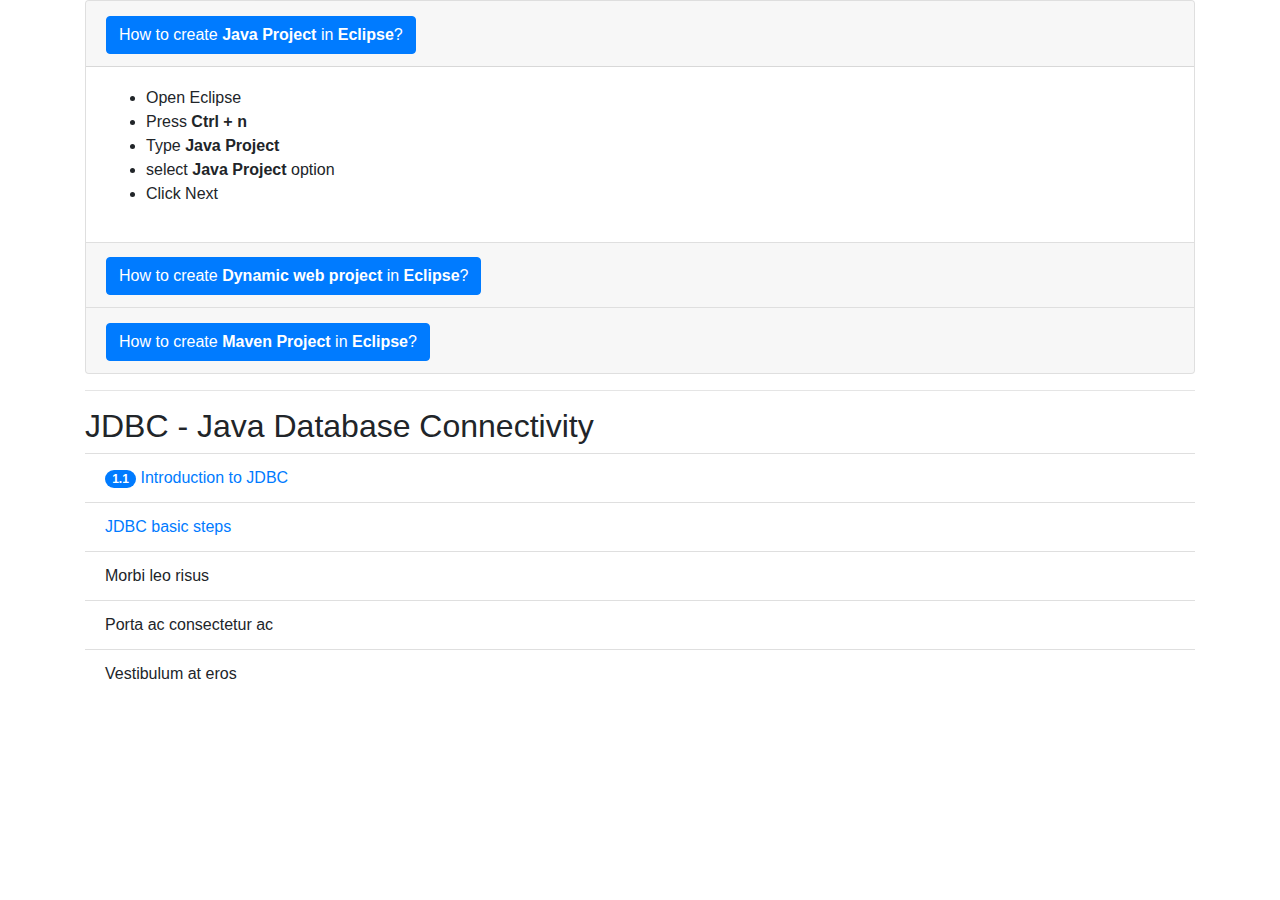
<file: docs/java.html>
<!DOCTYPE html>
<html lang="en" dir="ltr">
  <head>
    <meta charset="utf-8">
    <title>OneClick - Java</title>
    <link rel="stylesheet" href="https://stackpath.bootstrapcdn.com/bootstrap/4.3.1/css/bootstrap.min.css" integrity="sha384-ggOyR0iXCbMQv3Xipma34MD+dH/1fQ784/j6cY/iJTQUOhcWr7x9JvoRxT2MZw1T" crossorigin="anonymous">
  </head>
  <body>
    <div class="container">






<div class="accordion" id="accordionExample">
  <div class="card">
    <div class="card-header" id="headingOne">
      <h2 class="mb-0">
        <button class="btn btn-primary" type="button" data-toggle="collapse" data-target="#collapseOne" aria-expanded="true" aria-controls="collapseOne">
          How to create <strong>Java Project</strong> in <strong>Eclipse</strong>?
        </button>
      </h2>
    </div>

    <div id="collapseOne" class="collapse show" aria-labelledby="headingOne" data-parent="#accordionExample">
      <div class="card-body">
        <ul>
          <li>Open Eclipse</li>
          <li>Press <strong>Ctrl + n</strong> </li>
          <li>Type <strong>Java Project</strong> </li>
          <li>select <strong>Java Project</strong> option</li>
          <li>Click Next</li>
        </ul>
      </div>
    </div>
  </div>
  <div class="card">
    <div class="card-header" id="headingTwo">
      <h2 class="mb-0">
        <button class="btn btn-primary collapsed" type="button" data-toggle="collapse" data-target="#collapseTwo" aria-expanded="false" aria-controls="collapseTwo">
          How to create <strong>Dynamic web project</strong> in <strong>Eclipse</strong>?
        </button>
      </h2>
    </div>
    <div id="collapseTwo" class="collapse" aria-labelledby="headingTwo" data-parent="#accordionExample">
      <div class="card-body">
        Anim pariatur cliche reprehenderit, enim eiusmod high life accusamus terry richardson ad squid. 3 wolf moon officia aute, non cupidatat skateboard dolor brunch. Food truck quinoa nesciunt laborum eiusmod. Brunch 3 wolf moon tempor, sunt aliqua put a bird on it squid single-origin coffee nulla assumenda shoreditch et. Nihil anim keffiyeh helvetica, craft beer labore wes anderson cred nesciunt sapiente ea proident. Ad vegan excepteur butcher vice lomo. Leggings occaecat craft beer farm-to-table, raw denim aesthetic synth nesciunt you probably haven't heard of them accusamus labore sustainable VHS.
      </div>
    </div>
  </div>
  <div class="card">
    <div class="card-header" id="headingThree">
      <h2 class="mb-0">
        <button class="btn btn-primary collapsed" type="button" data-toggle="collapse" data-target="#collapseThree" aria-expanded="false" aria-controls="collapseThree">
          How to create <strong>Maven Project</strong> in <strong>Eclipse</strong>?
        </button>
      </h2>
    </div>
    <div id="collapseThree" class="collapse" aria-labelledby="headingThree" data-parent="#accordionExample">
      <div class="card-body">
        Anim pariatur cliche reprehenderit, enim eiusmod high life accusamus terry richardson ad squid. 3 wolf moon officia aute, non cupidatat skateboard dolor brunch. Food truck quinoa nesciunt laborum eiusmod. Brunch 3 wolf moon tempor, sunt aliqua put a bird on it squid single-origin coffee nulla assumenda shoreditch et. Nihil anim keffiyeh helvetica, craft beer labore wes anderson cred nesciunt sapiente ea proident. Ad vegan excepteur butcher vice lomo. Leggings occaecat craft beer farm-to-table, raw denim aesthetic synth nesciunt you probably haven't heard of them accusamus labore sustainable VHS.
      </div>
    </div>
  </div>
</div>

<hr>
<h2>JDBC - Java Database Connectivity</h2>
<ul class="list-group list-group-flush">
  <li class="list-group-item"> <span class="badge badge-primary badge-pill">1.1</span>&nbsp;<span><a href="#">Introduction to JDBC</a></span></li>
  <li class="list-group-item"><a href="#">JDBC basic steps</a></li>
  <li class="list-group-item">Morbi leo risus</li>
  <li class="list-group-item">Porta ac consectetur ac</li>
  <li class="list-group-item">Vestibulum at eros</li>
</ul>
    </div>


    <script src="https://code.jquery.com/jquery-3.3.1.slim.min.js" integrity="sha384-q8i/X+965DzO0rT7abK41JStQIAqVgRVzpbzo5smXKp4YfRvH+8abtTE1Pi6jizo" crossorigin="anonymous"></script>
<script src="https://cdnjs.cloudflare.com/ajax/libs/popper.js/1.14.7/umd/popper.min.js" integrity="sha384-UO2eT0CpHqdSJQ6hJty5KVphtPhzWj9WO1clHTMGa3JDZwrnQq4sF86dIHNDz0W1" crossorigin="anonymous"></script>
<script src="https://stackpath.bootstrapcdn.com/bootstrap/4.3.1/js/bootstrap.min.js" integrity="sha384-JjSmVgyd0p3pXB1rRibZUAYoIIy6OrQ6VrjIEaFf/nJGzIxFDsf4x0xIM+B07jRM" crossorigin="anonymous"></script>
  </body>
</html>
</file>
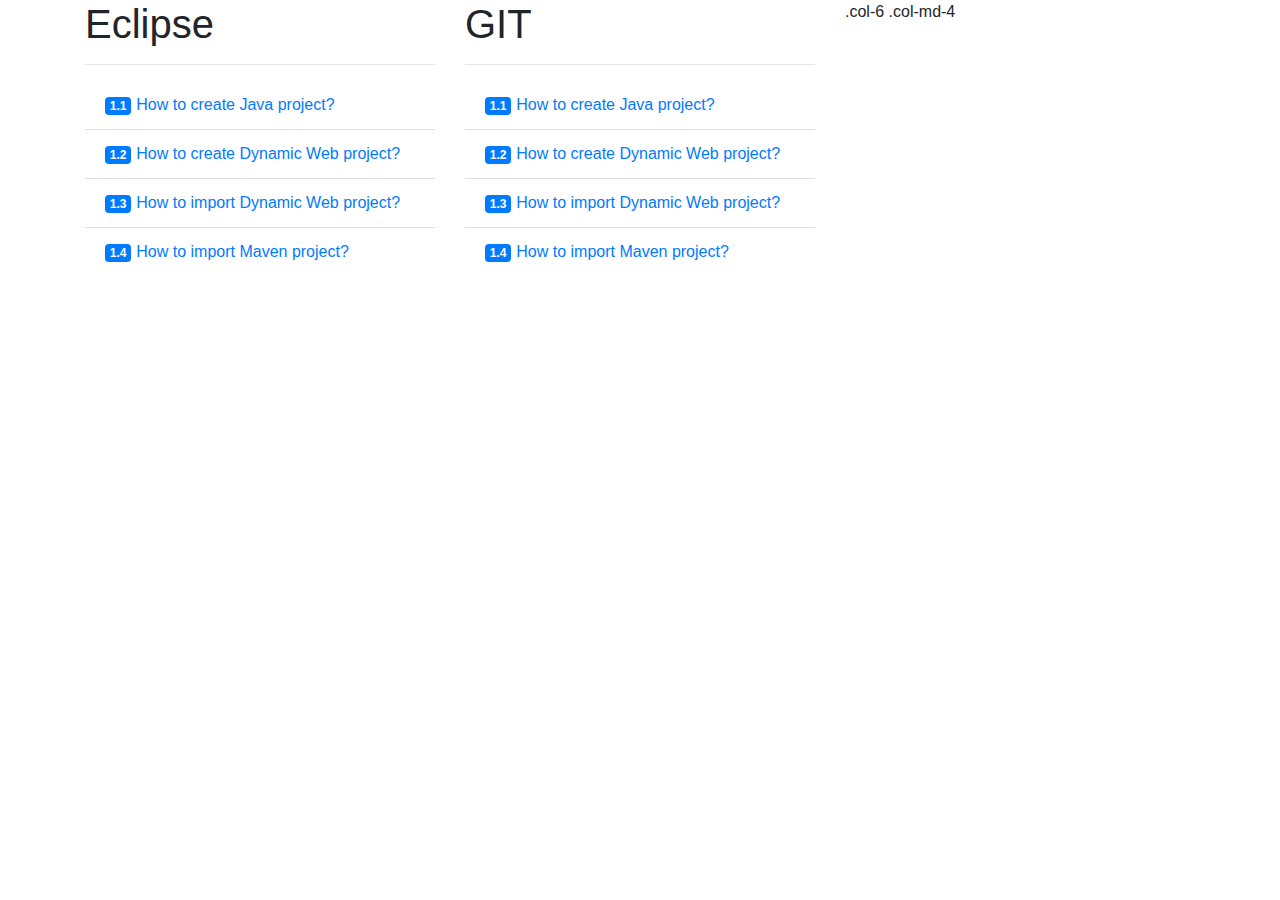
<file: java/java.html>
<!DOCTYPE html>
<html lang="en" dir="ltr">
  <head>
    <meta charset="utf-8">
    <title>OneClick - Java</title>
    <link rel="stylesheet" href="https://stackpath.bootstrapcdn.com/bootstrap/4.3.1/css/bootstrap.min.css" integrity="sha384-ggOyR0iXCbMQv3Xipma34MD+dH/1fQ784/j6cY/iJTQUOhcWr7x9JvoRxT2MZw1T" crossorigin="anonymous">
<link rel="stylesheet" href="css/java.css">
  </head>
  <body>
    <div class="container">



<div class="row">
  <div class="col-6 col-md-4">
      <div class="">
          <h1>Eclipse</h1>
          <hr>
      </div>
      <div class="">

          <ul class="list-group list-group-flush">
              <li class="list-group-item"><a href="#"><span class="badge badge-primary list-badge">1.1</span>How to create Java project?</a></li>
              <li class="list-group-item"><a href="#"><span class="badge badge-primary list-badge">1.2</span>How to create Dynamic Web project?</a></li>
              <li class="list-group-item"><a href="#"><span class="badge badge-primary list-badge">1.3</span>How to import Dynamic Web project?</a></li>
              <li class="list-group-item"><a href="#"><span class="badge badge-primary list-badge">1.4</span>How to import Maven project?</a></li>
          </ul>
      </div>
  </div>
  <div class="col-6 col-md-4">
  <div class="">
      <h1>GIT</h1>
      <hr>
  </div>
  <div class="">

      <ul class="list-group list-group-flush">
          <li class="list-group-item"><a href="#"><span class="badge badge-primary list-badge">1.1</span>How to create Java project?</a></li>
          <li class="list-group-item"><a href="#"><span class="badge badge-primary list-badge">1.2</span>How to create Dynamic Web project?</a></li>
          <li class="list-group-item"><a href="#"><span class="badge badge-primary list-badge">1.3</span>How to import Dynamic Web project?</a></li>
          <li class="list-group-item"><a href="#"><span class="badge badge-primary list-badge">1.4</span>How to import Maven project?</a></li>
      </ul>
  </div>
</div>
    <div class="col-6 col-md-4">.col-6 .col-md-4</div>
  </div>
    <script src="https://code.jquery.com/jquery-3.3.1.slim.min.js" integrity="sha384-q8i/X+965DzO0rT7abK41JStQIAqVgRVzpbzo5smXKp4YfRvH+8abtTE1Pi6jizo" crossorigin="anonymous"></script>
<script src="https://cdnjs.cloudflare.com/ajax/libs/popper.js/1.14.7/umd/popper.min.js" integrity="sha384-UO2eT0CpHqdSJQ6hJty5KVphtPhzWj9WO1clHTMGa3JDZwrnQq4sF86dIHNDz0W1" crossorigin="anonymous"></script>
<script src="https://stackpath.bootstrapcdn.com/bootstrap/4.3.1/js/bootstrap.min.js" integrity="sha384-JjSmVgyd0p3pXB1rRibZUAYoIIy6OrQ6VrjIEaFf/nJGzIxFDsf4x0xIM+B07jRM" crossorigin="anonymous"></script>
  </body>
</html>
</file>
<file: java/css/java.css>
.list-badge{
    margin-right: 5px;
}
</file>
